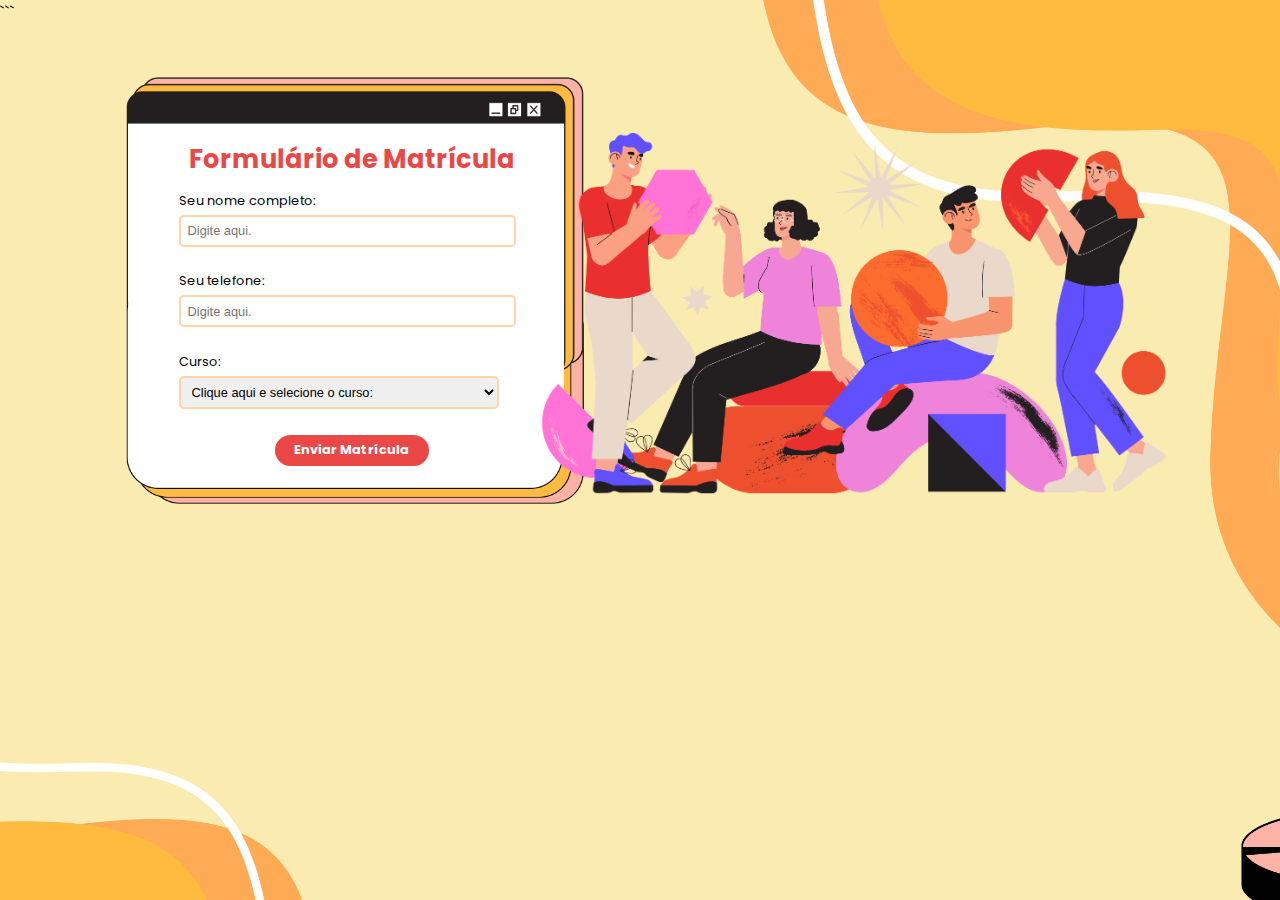
<file: index.html>
<!DOCTYPE html>
<html lang="en">
<head>
    <meta charset="UTF-8">
    <meta name="viewport" content="width=device-width, initial-scale=1.0">
    <title>Formulário de Matrícula</title>
    <link rel="stylesheet" href="style.css">
    <link rel="shortcut icon" href="icon.png">
    <link rel="stylesheet" href="https://fonts.googleapis.com/css2?family=Poppins:wght@400;500;600&display=swap">
</head>
<body>
    <div class="imagem-canto-esquerdo">
        <img src="formulario.png" alt="Formulário">
        <form id="matricula-form" role="form" aria-labelledby="matricula-title">
            <center> <h1 id="matricula-title">Formulário de Matrícula </h1></center>
            <div> <label for="nome"> Seu nome completo:</label>
                <input type="text" id="nome" name="nome" placeholder="Digite aqui." required aria-required="true">
            </div>
            <div> <label for="telefone"> Seu telefone:</label>
                <input type="tel" id="telefone" name="telefone"  placeholder="Digite aqui." pattern="[0-9]{8}" title="Por favor, insira apenas números (exatamente 8 dígitos)" maxlength="8" required aria-required="true">
            </div>
            <div> 
                <label for="curso"> Curso:</label>
                <select id="curso" name="curso" required aria-required="true">
                    <option value=""> Clique aqui e selecione o curso: </option>
                    <option value="1">Introdução à Informática</option>
                    <option value="2">Programação em Python</option>
                    <option value="3"> Web Development </option>
                </select>
            </div>
          <center>  <button type="submit" formaction="enviado.html">Enviar Matrícula</button></center>
        </form>
    </div>
  
    <div class="imagem-canto-direito">
        <img src="pessoas.png" alt="Pessoas">
    </div>
       
       
    <script>
        document.getElementById('nome').addEventListener('input', function() {
            var nomeInput = this.value.trim();
            if (nomeInput.charAt(0) === nomeInput.charAt(0).toLowerCase()) {
                this.value = nomeInput.charAt(0).toUpperCase() + nomeInput.slice(1);
            }
        });
        document.getElementById('telefone').addEventListener('input', function() {
            var telefoneInput = this.value.trim();
            telefoneInput = telefoneInput.replace(/\D/g, '');
            if (telefoneInput.length > 8) {
                telefoneInput = telefoneInput.slice(0, 8);
            }
            this.value = telefoneInput;
        });
    </script>
</body>
</html>
```
</file>
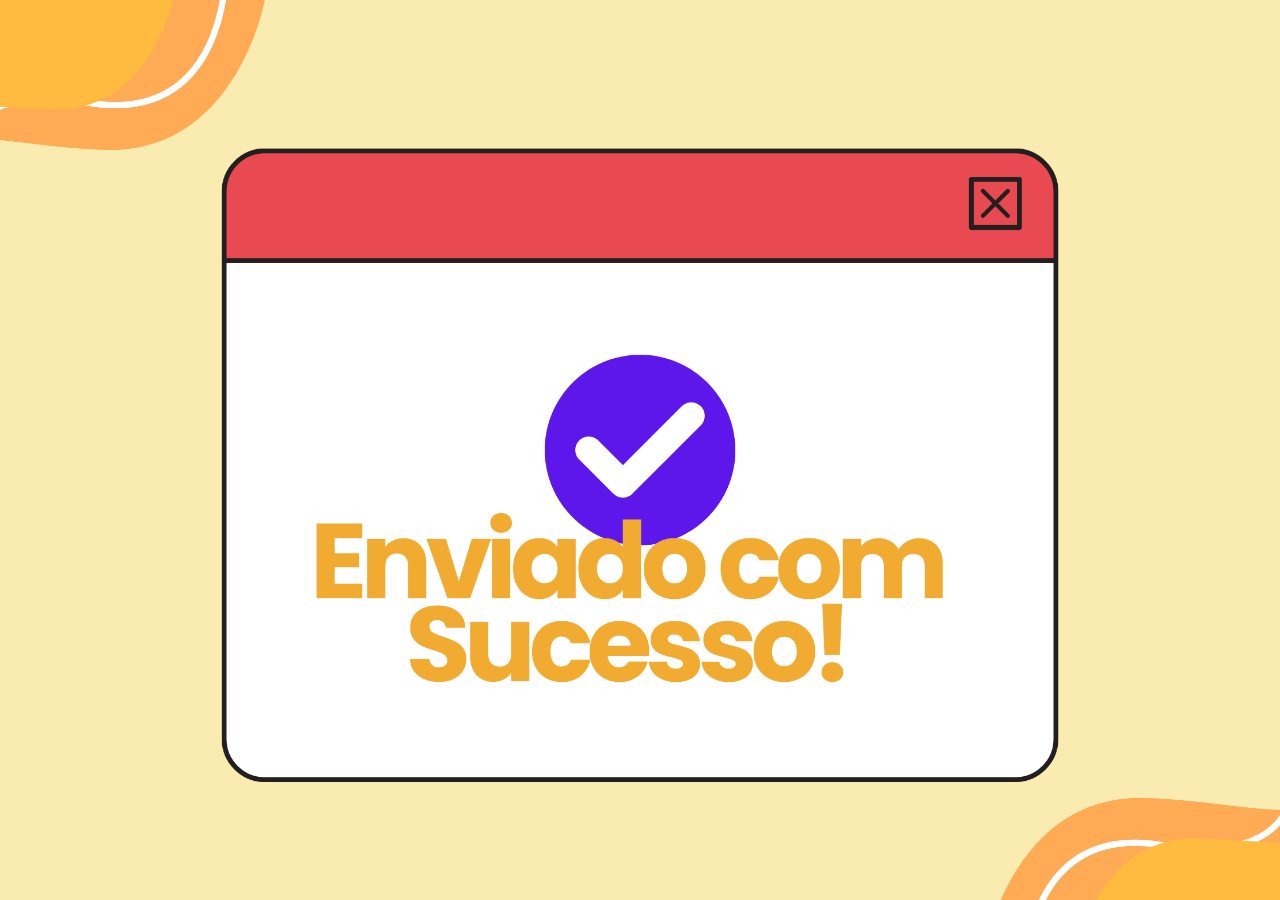
<file: enviado.html>
<!DOCTYPE html>
<html lang="en">
<head>
    <meta charset="UTF-8">
    <meta name="viewport" content="width=device-width, initial-scale=1.0">
    <title>Enviada com sucesso!</title>

    <link rel="shortcut icon" href="icon.png">
    <link rel="stylesheet" href="https://fonts.googleapis.com/css2?family=Poppins:wght@400;500;600&display=swap">
</head>
<style>
    body {
        font-family: 'Poppins', sans-serif;
        background-image: url('fundo2.png'); 
        background-position: center center;
        background-attachment: fixed;
        height: 100vh; /* Altura em viewport height */
        margin: 0;
        background-size: cover;
        background-repeat: no-repeat;
        background-position: center;
        display: flex;
        justify-content: center;
        align-items: center;
    }

    /* Estilo para a imagem */
    img {
        max-width: 100%; /* Garante que a imagem não ultrapasse a largura da viewport */
        max-height: 100%; /* Garante que a imagem não ultrapasse a altura da viewport */
    }
</style>
<body>
    <img src="enviou.png" alt="Enviada com sucesso!">
</body>
</html>
</file>
<file: style.css>
body {
    font-family: 'Poppins', sans-serif;
    background-image: url('fundo.png'); 
    background-position: center center;
    background-attachment: fixed;
    height: 100vh;
    margin: 0;
    background-size: cover;
    background-repeat: no-repeat;
    background-position: center;
}

.imagem-canto-esquerdo {
    position: absolute;
    left: 5vw;
    top: 0;
    padding: 2vw;
}

.imagem-canto-esquerdo img {
    display: block;
    width: 40vw;
}

#matricula-form {
    position: absolute;
    top: 23vw;
    left: 7vw;
    padding: 2vw;
    border-radius: 2vw;
    font-family: 'Poppins';
    transform: translateY(-50%);
    max-width: 90vw;
    width: 27vw;
    margin: 0 auto;
    height: ;
    font-size: 1vw;
}

#matricula-title {
    margin-bottom: 1vw;
    color: #EA4747;
    text-align: center;
}

#matricula-form div {
    margin-bottom: 2vw;
}

#matricula-form label {
    display: block;
    margin-bottom: ;
}

#matricula-form input,
#matricula-form select {
    width: 25vw;
    padding: 0.5vw;
    border: 0.2vw solid #ffd4a8;
    border-radius: 5px;
    margin-top: 5px;
    font-size: 1vw;
}

#matricula-form input:hover,
#matricula-form select:hover {
    border-color: #ffad5a;
}

#matricula-form button {
    width: 12vw;
    padding: 0.5vw;
    background-color: #EA4747;
    color: #fff;
    font-weight: bold;
    font-family: 'Poppins';
    border: none;
    border-radius: 30px;
    cursor: pointer;
    margin-top: vw;
    transition: background-color 1.4s ease;
    font-size: 1vw;
}

#matricula-form button:hover {
    background-color: #ff8e8e;
    color:#cecece
}

.imagem-canto-direito {
    position: absolute;
    right: 5vw;
    top: -4vw;
    padding: 2vw;
}

.imagem-canto-direito img {
    display: block;
    width: 53vw;
}
</file>
